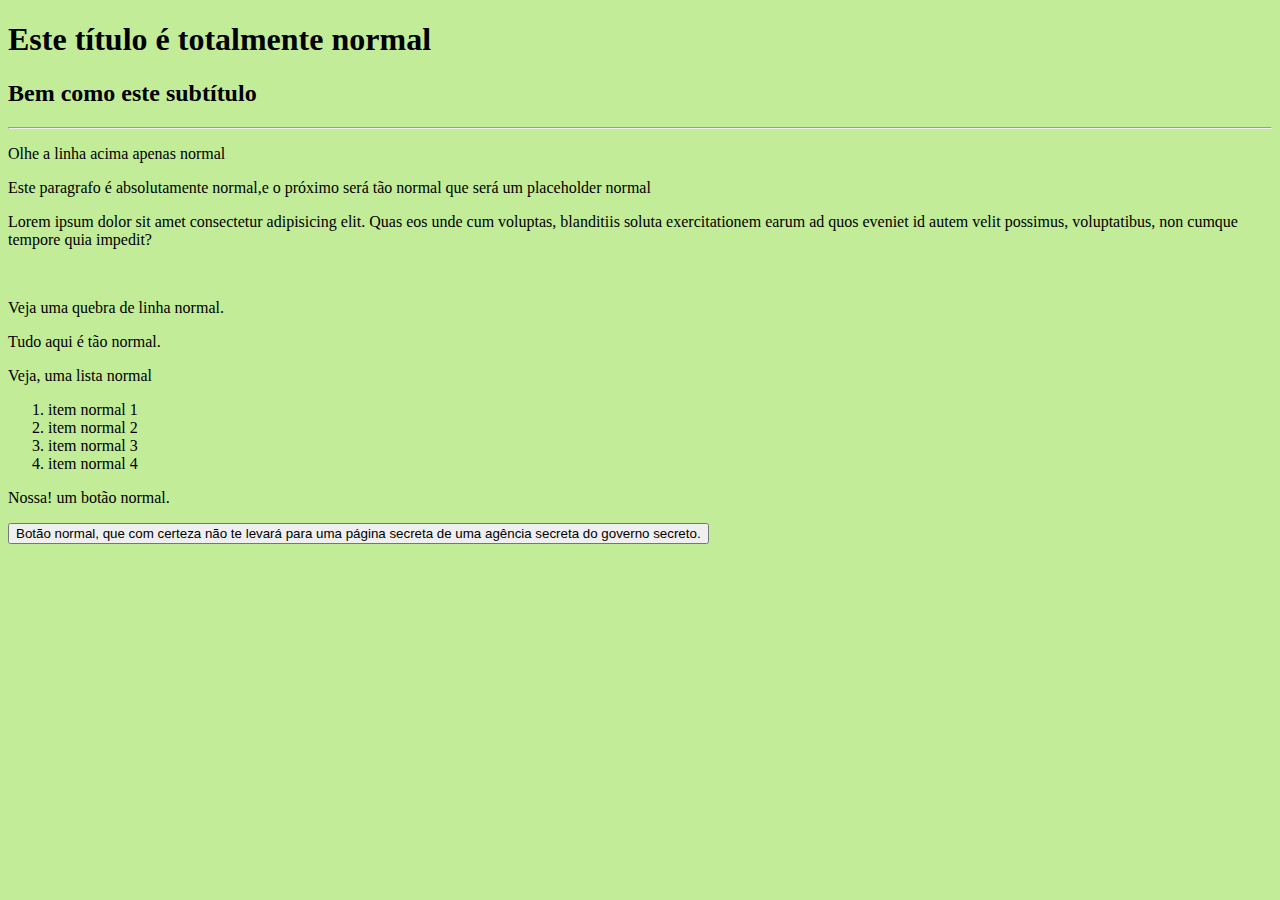
<file: index.html>
<!DOCTYPE html>
<html lang="pt-br">
<head>
    <meta charset="UTF-8">
    <meta name="viewport" content="width=device-width, initial-scale=1.0">
    <title>Site Normal</title>
    <link rel="stylesheet" href="estilonormal.css">
</head>
<body>
    <header>

    </header>
    <main>
        <h1>Este título é totalmente normal</h1>
        <h2>Bem como este subtítulo</h2>
        <hr>
        <p>Olhe a linha acima apenas normal</p>
        <p>Este paragrafo é absolutamente normal,e o próximo será tão normal que será um placeholder normal</p>
        <p>Lorem ipsum dolor sit amet consectetur adipisicing elit. Quas eos unde cum voluptas, blanditiis soluta exercitationem earum ad quos eveniet id autem velit possimus, voluptatibus, non cumque tempore quia impedit?</p>
        <br>
        <p>Veja uma quebra de linha normal.</p>
        <p>Tudo aqui é tão normal.</p>
        <p>Veja, uma lista normal</p>
        <ol>
            <li>item normal 1</li>
            <li>item normal 2</li>
            <li>item normal 3</li>
            <li>item normal 4</li>
        </ol>
        <p>Nossa! um botão normal.</p>
        <button onclick="location.href = './painel.html'">Botão normal, que com certeza não te levará para uma página secreta de uma agência secreta do governo secreto.</button>
    </main>
    
</body>
</html>
</file>
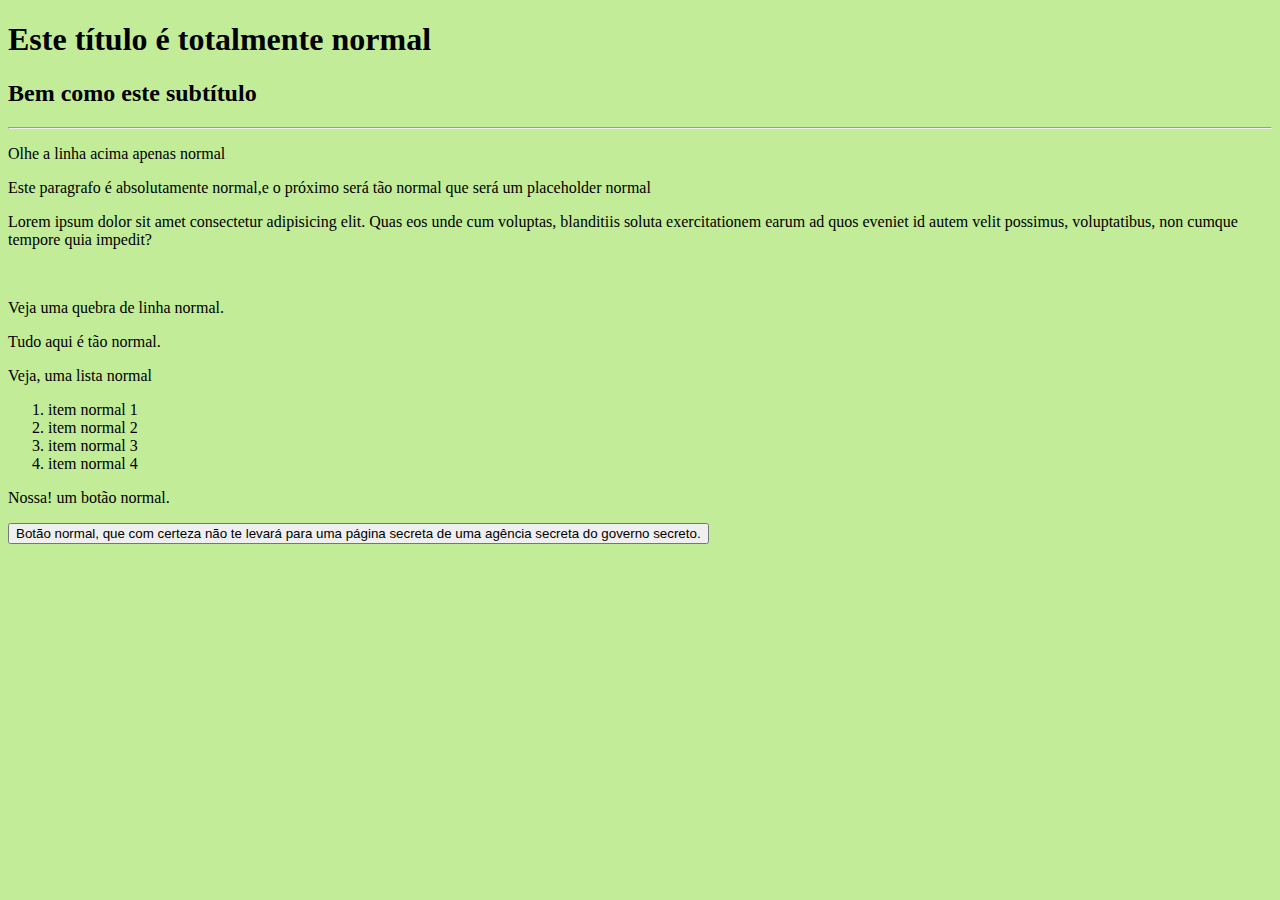
<file: html/index.html>
<!DOCTYPE html>
<html lang="en">
<head>
    <meta charset="UTF-8">
    <meta name="viewport" content="width=device-width, initial-scale=1.0">

    <title>Site Normal</title>
    
    <link rel="stylesheet" href="../css/estilonormal.css">
</head>
<body>
    <header>

    </header>
    <main>
        <h1>Este título é totalmente normal</h1>
        <h2>Bem como este subtítulo</h2>
        <hr>
        <p>Olhe a linha acima apenas normal</p>
        <p>Este paragrafo é absolutamente normal,e o próximo será tão normal que será um placeholder normal</p>
        <p>Lorem ipsum dolor sit amet consectetur adipisicing elit. Quas eos unde cum voluptas, blanditiis soluta exercitationem earum ad quos eveniet id autem velit possimus, voluptatibus, non cumque tempore quia impedit?</p>
        <br>
        <p>Veja uma quebra de linha normal.</p>
        <p>Tudo aqui é tão normal.</p>
        <p>Veja, uma lista normal</p>
        <ol>
            <li>item normal 1</li>
            <li>item normal 2</li>
            <li>item normal 3</li>
            <li>item normal 4</li>
        </ol>
        <p>Nossa! um botão normal.</p>
        <button id="botao_normal" onclick="location.href = './painel.html'">Botão normal, que com certeza não te levará para uma página secreta de uma agência secreta do governo secreto.</button>
    </main>
    
</body>
</html>
</file>
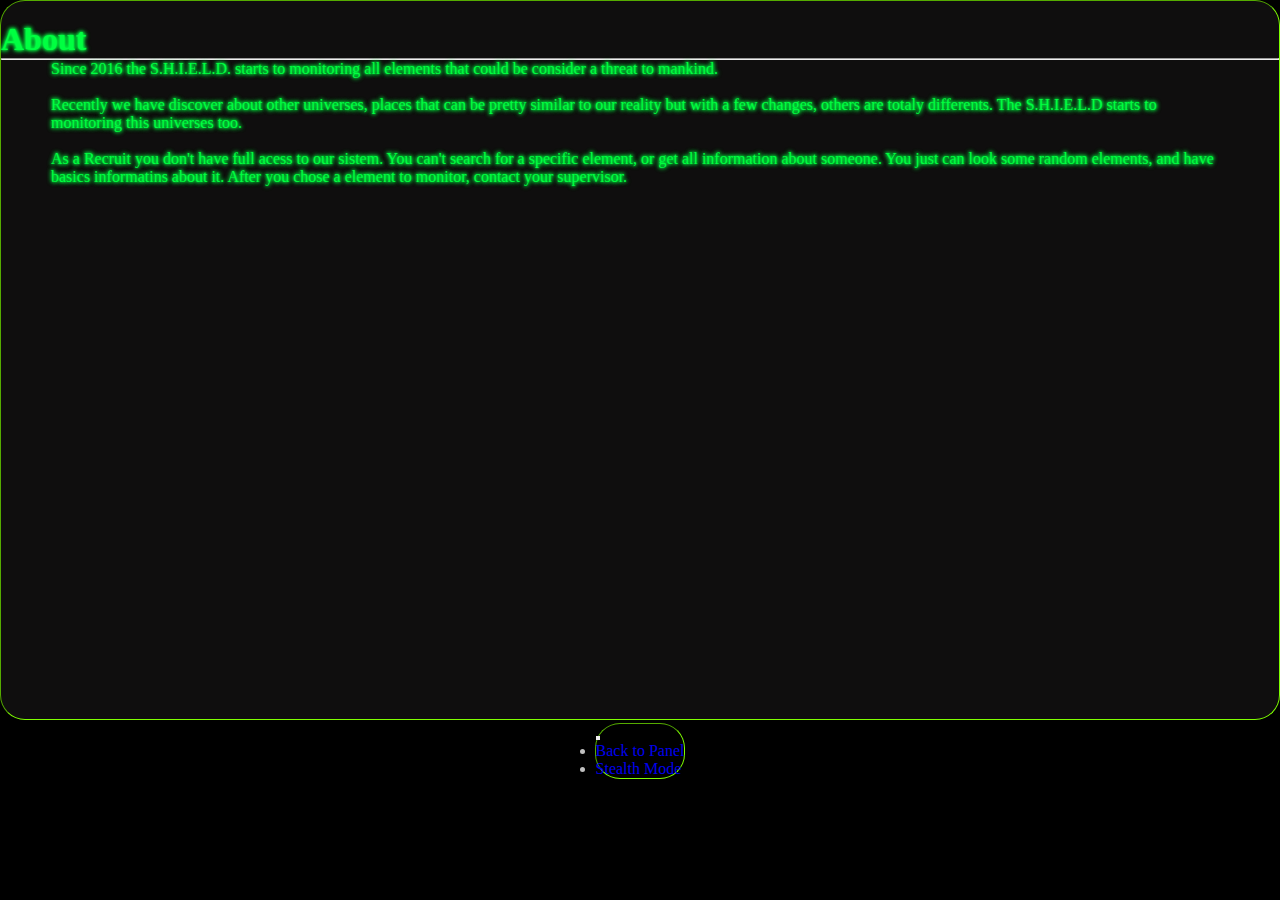
<file: about.html>
<!DOCTYPE html>
<html lang="pt-br">
<head>
    <meta charset="UTF-8">
    <meta name="viewport" content="width=device-width, initial-scale=1.0">
    <title>About</title>
    <link rel="stylesheet" href="./css/estilo.css">
    <link href="https://cdn.jsdelivr.net/npm/bootstrap@5.1.3/dist/css/bootstrap.min.css" rel="stylesheet" integrity="sha384-1BmE4kWBq78iYhFldvKuhfTAU6auU8tT94WrHftjDbrCEXSU1oBoqyl2QvZ6jIW3" crossorigin="anonymous">

</head>
<body style="background-color: black;">
    <header>
        <div class="area-terminal container"> <!--Todo o Teminal-->
    
            <div class="tela-terminal"> <!--Tela do Terminal-->
    
    
              <section class="d-flex justify-content-center"><!--Cabeçalho do Terminal-->
                <h1>About</h1>
              </section>
          
              <hr>
    
              <article class="d-flex justify-content-around" id="conteudo-tela" > <!--Informações dos Personagens-->
                
                <p style="padding-left: 50px; padding-right: 50px;">
                    Since 2016 the S.H.I.E.L.D. starts to monitoring all elements that could be consider a threat to mankind. 
                    <br><br>
                    Recently we have discover about other universes, places that can be pretty similar to our reality but with a few changes, others are totaly differents. The S.H.I.E.L.D starts to monitoring this universes too. 
                    <br><br>
                    As a Recruit you don't have full acess to our sistem. You can't search for a specific element, or get all information about someone. You just can look some random elements, and have basics informatins about it. After you chose a element to monitor, contact your supervisor. 
                </p>
              </article>
    
            </div>
    
    
            <nav class="navbar navbar-expand-lg navbar-dark bg-dark"> <!--Navbar do Terminal-->
              <div class="container-fluid">
    
                <button class="navbar-toggler" type="button" data-bs-toggle="collapse" data-bs-target="#navbarNav" aria-controls="navbarNav" aria-expanded="false" aria-label="Toggle navigation">
                  <span class="navbar-toggler-icon"></span>
                </button>
    
                <div class="collapse navbar-collapse" id="navbarNav">
                  <ul class="navbar-nav d-flex justify-content-around">
                    <li class="nav-item">
                      <a class="nav-link active" aria-current="page" href="./painel.html">Back to Panel</a>
                    </li>
                    <li class="nav-item">
                      <a class="nav-link active" aria-current="page" href="./index.html">Stealth Mode</a>
                    </li>
                  </ul>
                </div>
    
              </div>
            </nav>
    
          </div>
      </header>

      

      <div><!--Bootstrap e Link do JS-->

        <script src="https://cdn.jsdelivr.net/npm/bootstrap@5.1.3/dist/js/bootstrap.bundle.min.js" integrity="sha384-ka7Sk0Gln4gmtz2MlQnikT1wXgYsOg+OMhuP+IlRH9sENBO0LRn5q+8nbTov4+1p" crossorigin="anonymous"></script>
        <script src="./script.js"></script>
  
      </div>
</body>
</html>
</file>
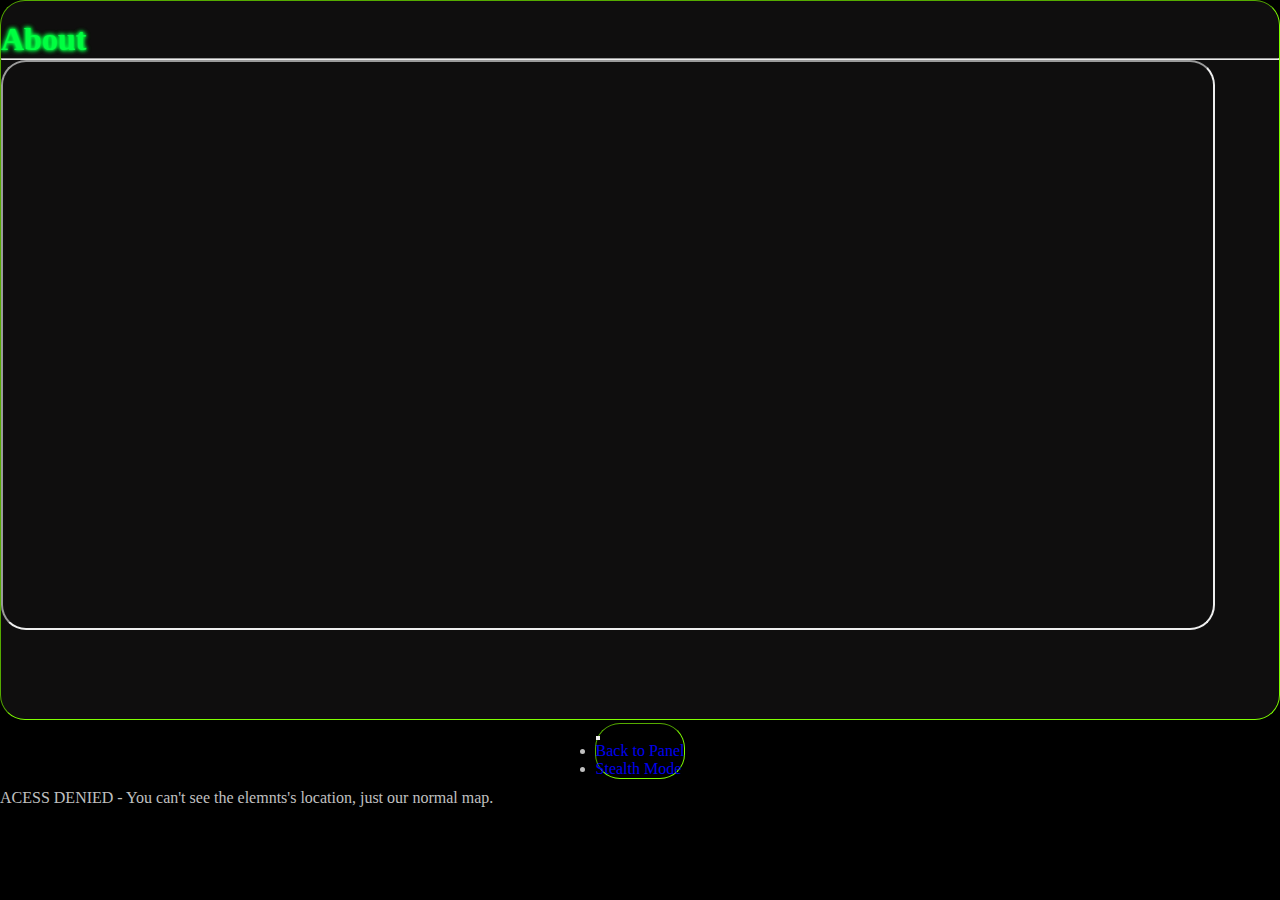
<file: mapa.html>
<!DOCTYPE html>
<html lang="pt-br">
<head>
    <meta charset="UTF-8">
    <meta name="viewport" content="width=device-width, initial-scale=1.0">
    <title>Map</title>
    <link rel="stylesheet" href="./css/estilo.css">
    <link href="https://cdn.jsdelivr.net/npm/bootstrap@5.1.3/dist/css/bootstrap.min.css" rel="stylesheet" integrity="sha384-1BmE4kWBq78iYhFldvKuhfTAU6auU8tT94WrHftjDbrCEXSU1oBoqyl2QvZ6jIW3" crossorigin="anonymous">
</head>
<body  style="background-color: black;">
    <header>
        <div class="area-terminal container"> <!--Todo o Teminal-->
    
            <div class="tela-terminal"> <!--Tela do Terminal-->
    
    
              <section class="d-flex justify-content-center"><!--Cabeçalho do Terminal-->
                <h1>About</h1>
              </section>
          
              <hr>
    
              <article class="d-flex justify-content-around" id="conteudo-tela" > <!--Informações dos Personagens-->
                <iframe src="https://www.google.com/maps/embed?pb=!1m18!1m12!1m3!1d3872120.8017442045!2d-176.849352658969!3d-18.60251190456566!2m3!1f0!2f0!3f0!3m2!1i1024!2i768!4f13.1!3m3!1m2!1s0x7193b644bb9fd01d%3A0xf36dcccac55ee2a9!2sTonga!5e0!3m2!1spt-BR!2sbr!4v1640948978846!5m2!1spt-BR!2sbr" width="95%" height="95%" style="border-radius: 25px;"></iframe>

              </article>
    
            </div>
    
    
            <nav class="navbar navbar-expand-lg navbar-dark bg-dark"> <!--Navbar do Terminal-->
              <div class="container-fluid">
    
                <button class="navbar-toggler" type="button" data-bs-toggle="collapse" data-bs-target="#navbarNav" aria-controls="navbarNav" aria-expanded="false" aria-label="Toggle navigation">
                  <span class="navbar-toggler-icon"></span>
                </button>
    
                <div class="collapse navbar-collapse" id="navbarNav">
                  <ul class="navbar-nav d-flex justify-content-around">
                    <li class="nav-item">
                      <a class="nav-link active" aria-current="page" href="./painel.html">Back to Panel</a>
                    </li>
                    <li class="nav-item">
                      <a class="nav-link active" aria-current="page" href="./index.html">Stealth Mode</a>
                    </li>
                  </ul>
                </div>
    
              </div>
            </nav>
    
          </div>
      </header>
      <main>
        <div class="alert alert-danger d-flex justify-content-center" role="alert">
            ACESS DENIED - You can't see the elemnts's location, just our normal map. 
          </div>
      </main>
   
    <div><!--Bootstrap e Link do JS-->

        <script src="https://cdn.jsdelivr.net/npm/bootstrap@5.1.3/dist/js/bootstrap.bundle.min.js" integrity="sha384-ka7Sk0Gln4gmtz2MlQnikT1wXgYsOg+OMhuP+IlRH9sENBO0LRn5q+8nbTov4+1p" crossorigin="anonymous"></script>
        <script src="./script.js"></script>
  
      </div>
</body>
</html>
</file>
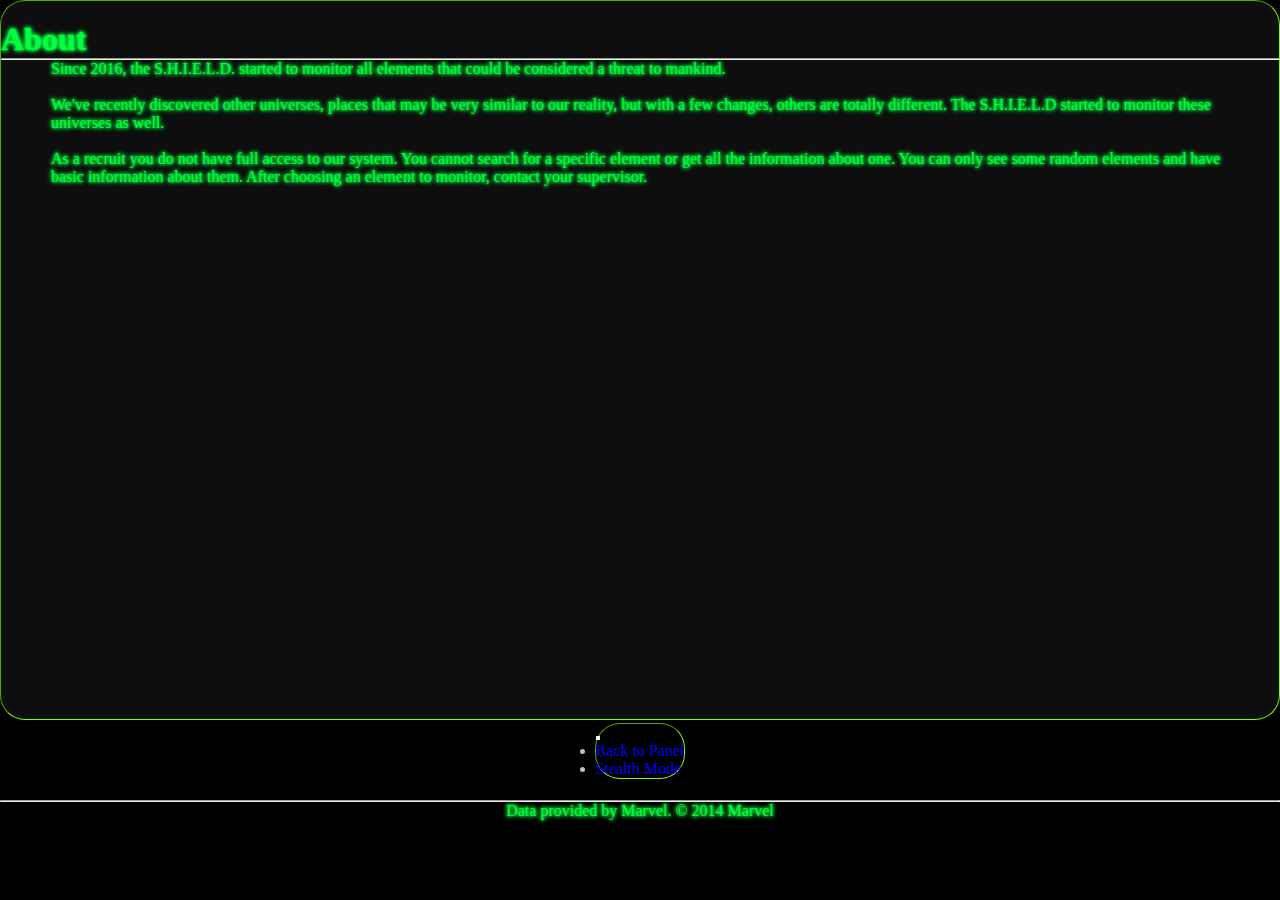
<file: html/about.html>
<!DOCTYPE html>
<html lang="en">
<head>

    <meta charset="UTF-8">
    <meta name="viewport" content="width=device-width, initial-scale=1.0">

    <title>About</title>

    <link rel="stylesheet" href="../css/estilo.css">
    <link href="https://cdn.jsdelivr.net/npm/bootstrap@5.1.3/dist/css/bootstrap.min.css" rel="stylesheet" integrity="sha384-1BmE4kWBq78iYhFldvKuhfTAU6auU8tT94WrHftjDbrCEXSU1oBoqyl2QvZ6jIW3" crossorigin="anonymous">

</head>


<body style="background-color: black; color: silver;">
    <header>
        <div class="area-terminal container"> <!--Todo o Teminal-->
    
            <div class="tela-terminal"> <!--Tela do Terminal-->
    
    
              <section class="d-flex justify-content-center"><!--Cabeçalho do Terminal-->
                <h1>About</h1>
              </section>
          
              <hr>
    
              <article class="d-flex justify-content-around" id="conteudo-tela" > <!--Informações-->
                
                <p style="padding-left: 50px; padding-right: 50px;">
                    Since 2016, the S.H.I.E.L.D. started to monitor all elements that could be considered a threat to mankind.
                    <br><br>
                    We've recently discovered other universes, places that may be very similar to our reality, but with a few changes, others are totally different. The S.H.I.E.L.D started to monitor these universes as well. 
                    <br><br>
                    As a recruit you do not have full access to our system. You cannot search for a specific element or get all the information about one. You can only see some random elements and have basic information about them. After choosing an element to monitor, contact your supervisor.
                </p>

              </article>
    
            </div>
    
    
            <nav class="navbar navbar-expand-lg navbar-dark bg-dark"> <!--Navbar do Terminal-->
              <div class="container-fluid">
    
                <button class="navbar-toggler" type="button" data-bs-toggle="collapse" data-bs-target="#navbarNav" aria-controls="navbarNav" aria-expanded="false" aria-label="Toggle navigation">
                  <span class="navbar-toggler-icon"></span>
                </button>
    
                <div class="collapse navbar-collapse" id="navbarNav">

                  <ul class="navbar-nav d-flex justify-content-around">

                    <li class="nav-item">
                      <a class="nav-link active" aria-current="page" href="#" onclick="history.back()">Back to Panel</a>
                    </li>

                    <li class="nav-item">
                      <a class="nav-link active" aria-current="page" href="./civil.html">Stealth Mode</a>
                    </li>
                    
                  </ul>

                </div>
    
              </div>
            </nav>
    
          </div>
      </header>


    <br>
    <hr>

    <footer class="footer navbar-fixed-bottom" >
      
      <p>Data provided by Marvel. © 2014 Marvel</p>
      
    </footer>

</body>

<!--Bootstrap e Link do JS-->

<script src="https://cdn.jsdelivr.net/npm/bootstrap@5.1.3/dist/js/bootstrap.bundle.min.js" integrity="sha384-ka7Sk0Gln4gmtz2MlQnikT1wXgYsOg+OMhuP+IlRH9sENBO0LRn5q+8nbTov4+1p" crossorigin="anonymous"></script>
<script src="../js/script.js"></script>

</html>
</file>
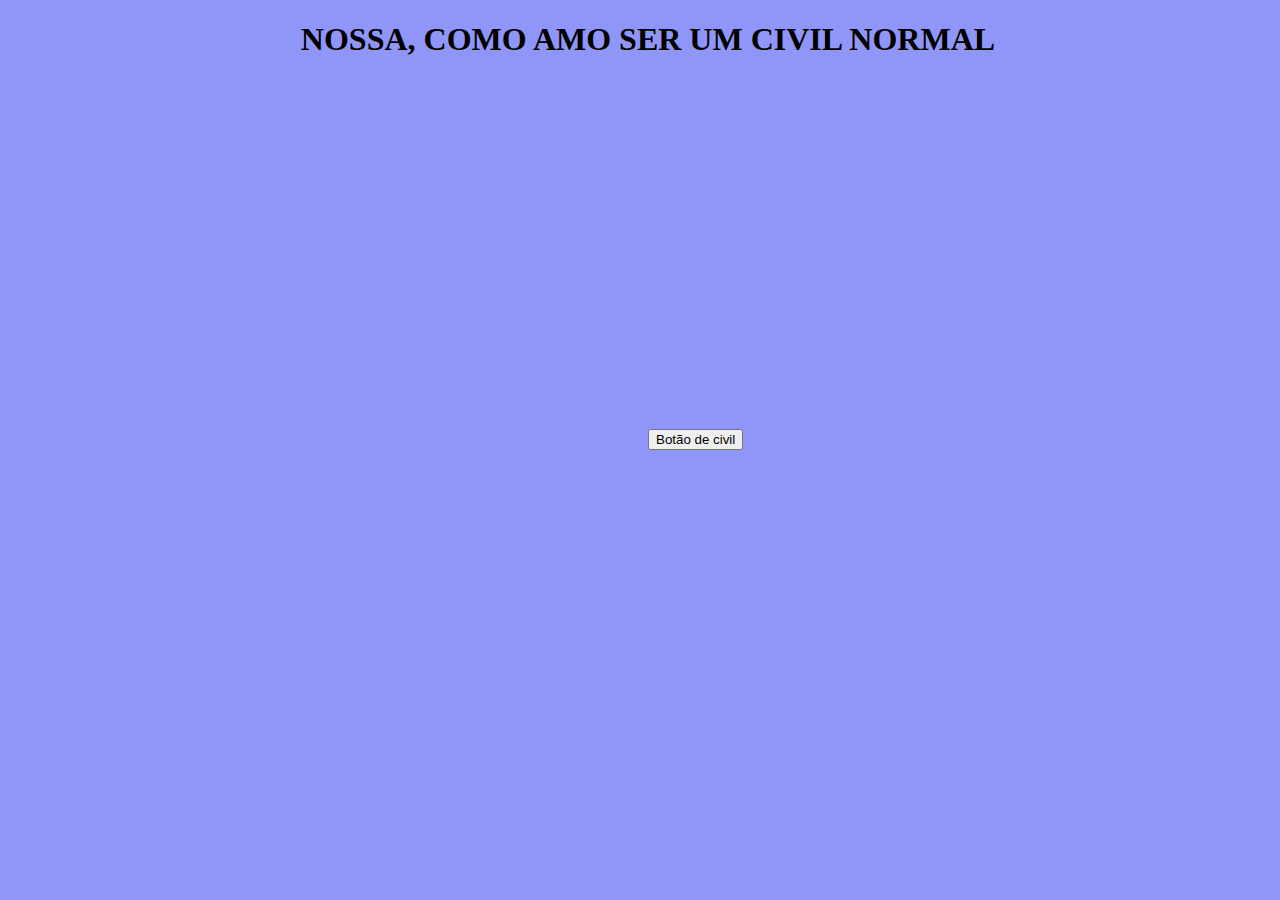
<file: html/civil.html>
<!DOCTYPE html>
<html lang="pt-br">
<head>
    <meta charset="UTF-8">
    <meta name="viewport" content="width=device-width, initial-scale=1.0">
    <title>Eu amo ser um civil</title>
</head>
<body style="height: 100%; width: 100%; text-align: center; background-color: rgb(144, 150, 247);">
    <h1>NOSSA, COMO AMO SER UM CIVIL NORMAL</h1>
    <button style="position: absolute; bottom: 50vh;" onclick="history.go(-1)">Botão de civil</button>
</body>
</html>
</file>
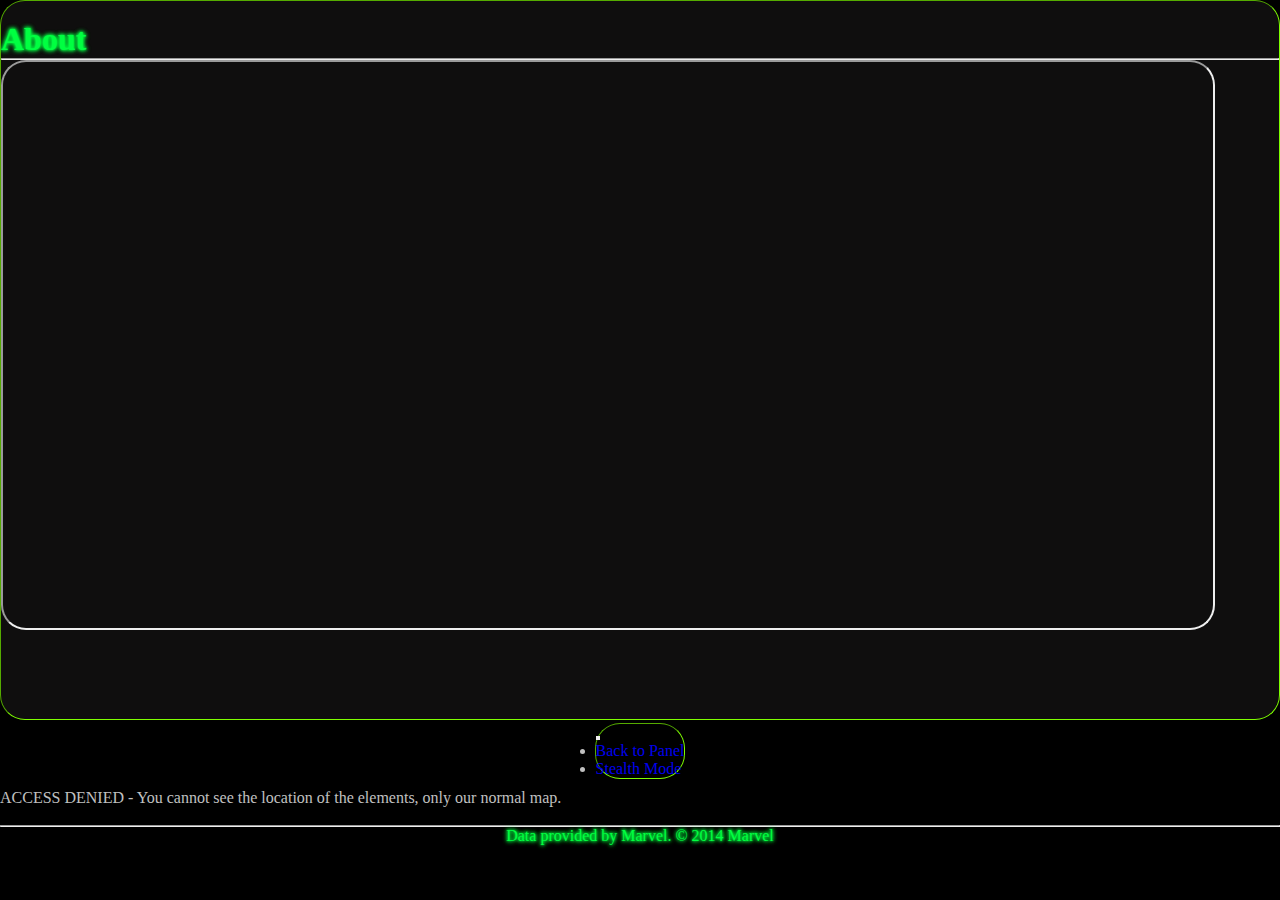
<file: html/mapa.html>
<!DOCTYPE html>
<html lang="en">
<head>

    <meta charset="UTF-8">
    <meta name="viewport" content="width=device-width, initial-scale=1.0">

    <title>Map</title>

    <link rel="stylesheet" href="../css/estilo.css">
    <link href="https://cdn.jsdelivr.net/npm/bootstrap@5.1.3/dist/css/bootstrap.min.css" rel="stylesheet" integrity="sha384-1BmE4kWBq78iYhFldvKuhfTAU6auU8tT94WrHftjDbrCEXSU1oBoqyl2QvZ6jIW3" crossorigin="anonymous">

</head>


<body  style="background-color: black; color: silver;">

    <header>
        <div class="area-terminal container"> <!--Todo o Teminal-->
    
            <div class="tela-terminal"> <!--Tela do Terminal-->
    
              <section class="d-flex justify-content-center"><!--Cabeçalho do Terminal-->
                <h1>About</h1>
              </section>
          
              <hr>
    
              <article class="d-flex justify-content-around" id="conteudo-tela" > <!--Mapa-->

                <iframe src="https://www.google.com/maps/embed?pb=!1m18!1m12!1m3!1d3872120.8017442045!2d-176.849352658969!3d-18.60251190456566!2m3!1f0!2f0!3f0!3m2!1i1024!2i768!4f13.1!3m3!1m2!1s0x7193b644bb9fd01d%3A0xf36dcccac55ee2a9!2sTonga!5e0!3m2!1spt-BR!2sbr!4v1640948978846!5m2!1spt-BR!2sbr" width="95%" height="95%" style="border-radius: 25px;"></iframe>

              </article>
    
            </div>
    
    
            <nav class="navbar navbar-expand-lg navbar-dark bg-dark"> <!--Navbar do Terminal-->

              <div class="container-fluid">
    
                <button class="navbar-toggler" type="button" data-bs-toggle="collapse" data-bs-target="#navbarNav" aria-controls="navbarNav" aria-expanded="false" aria-label="Toggle navigation">
                  <span class="navbar-toggler-icon"></span>
                </button>
    
                <div class="collapse navbar-collapse" id="navbarNav">

                  <ul class="navbar-nav d-flex justify-content-around">

                    <li class="nav-item">
                      <a class="nav-link active" aria-current="page" href="#" onclick="history.back()">Back to Panel</a>
                    </li>

                    <li class="nav-item">
                      <a class="nav-link active" aria-current="page" href="./civil.html">Stealth Mode</a>
                    </li>

                  </ul>

                </div>
    
              </div>

            </nav>
    
          </div>

      </header>


      <main><!--Mensagem de acesso negado-->
        <div class="alert alert-danger d-flex justify-content-center" role="alert">
          ACCESS DENIED - You cannot see the location of the elements, only our normal map. 
        </div>
      </main>


      <br>
      <hr>


    <footer class="footer navbar-fixed-bottom" >
      <p>Data provided by Marvel. © 2014 Marvel</p>
    </footer>
   
</body>

<!--Bootstrap e Link do JS-->
<script src="https://cdn.jsdelivr.net/npm/bootstrap@5.1.3/dist/js/bootstrap.bundle.min.js" integrity="sha384-ka7Sk0Gln4gmtz2MlQnikT1wXgYsOg+OMhuP+IlRH9sENBO0LRn5q+8nbTov4+1p" crossorigin="anonymous"></script>
<script src="../js/script.js"></script>


</html>
</file>
<file: estilonormal.css>
body{
    background-color: rgb(194, 236, 152);
}
</file>
<file: css/estilonormal.css>
body{
    background-color: rgb(194, 236, 152);
}
</file>
<file: css/estilo.css>
/*Geral*/
* {
    margin: 0;
    padding: 0;
    box-sizing: border-box;
    text-decoration: none;
}

html, body{
    font-size: 100%;
    background-color: black;
    color: silver;
    height: 100%;
}


/*Terminal*/
.area-terminal{
    width:100%;
    height: 75%;
    justify-items: center;
}
    /*Cabeçalho*/
    .tela-terminal{
        height: 720px;
        width: 100%;
        background-color: rgb(15, 14, 14);
        border-radius: 25px;
        text-shadow: 0 0 3px #00FF41,0 0 5px #00FF41,0 0 5px #00FF41;
        color: #00FF41;
        padding-top: 20px;
        border: 1px inset chartreuse;
    }
        .tela-terminal button{
            background-color: rgb(15, 14, 14);
            border: none;
            text-shadow: 0 0 3px #00FF41,0 0 5px #00FF41,0 0 5px #00FF41;
            color: #00FF41;
            font-size: 22px;
            visibility: hidden;
        }

    /*Conteudo Tela*/
    #conteudo-tela{
        align-items: center;
        height: 600px;
    }

    /*Imagem*/
    #imagem-do-painel{
        object-fit: cover;
        height: 500px;
        width: 500px;
        padding: 10px;
        margin: 10px;
        border-radius: 30px;
    }

    /*Informações*/
    #conteudo-tela section {
        width: 790px;
    }
    #conteudo-tela section p {
        font-size: 18px;
    }


/*Navbar*/
nav{
    border-radius: 25px;
    border: 1px inset chartreuse; 
    margin: 3px;
}
nav ul{
    width: 100%;
}


/*Main*/
main {
    background-color: black;
    margin-top: 10px;
}
    /*Herois Ativos*/
    #herois_ativos{
        overflow:auto;
    }
    /*Personagens*/
    .personagem{
        border-radius: 20px;
    }
        /*Personagem*/
        .personagem div {
            text-align: center;
        }
        .personagem:hover{
            border: 0.5px solid green;
            cursor: pointer;
            background-color: rgb(15, 14, 14);
            color: green;
            filter: grayscale(0);
        }
            /*Imagem*/
            .personagem img{
                border-radius: 50%;
                height: 100px;
                width: 100px;
                margin: 1px;
                box-shadow: 1px 3px rgb(0, 0, 0);
                filter: grayscale(1);
            }
            .personagem:hover img{
                filter:grayscale(0);
                transition-delay: 100ms;
            }
            .personagem img:hover{
                cursor: pointer;
                filter: grayscale(0);
                transition-delay: 100ms;
            }
            /*Texto*/
            .personagem text{
                display: block;
                width: 200px;
            }
            .personagem p{
                display: none;
            }


/*Rodapé*/
footer{
    text-align: center;
}
    /*Texto*/
        footer p{
            display: inline;
            text-shadow: 0 0 3px #00FF41,0 0 5px #00FF41,0 0 5px #00FF41;
            color: #00FF41;
        }


/*Imprimir*/
@media print {
    body * {
      visibility: hidden;
    }

    
    /*Tela*/
        #conteudo-tela, #conteudo-tela * {
        visibility: visible;
        }
        #conteudo-tela{
            width: 100vw;
            height: 90vh;
            position: absolute;
            left: 0;
            top: 0;
            -webkit-print-color-adjust: exact;
            background-color: black !important;
        }


    /*Rodapé*/
        .footer, .footer P{
            visibility: visible;
        }
        .footer{
            position: absolute;
            bottom: 0;
            height: 10vh;
            width: 100vw;
            text-align: center;
        }
        .footer p{
            display: inline;
            text-align: center;
        }
}
</file>
